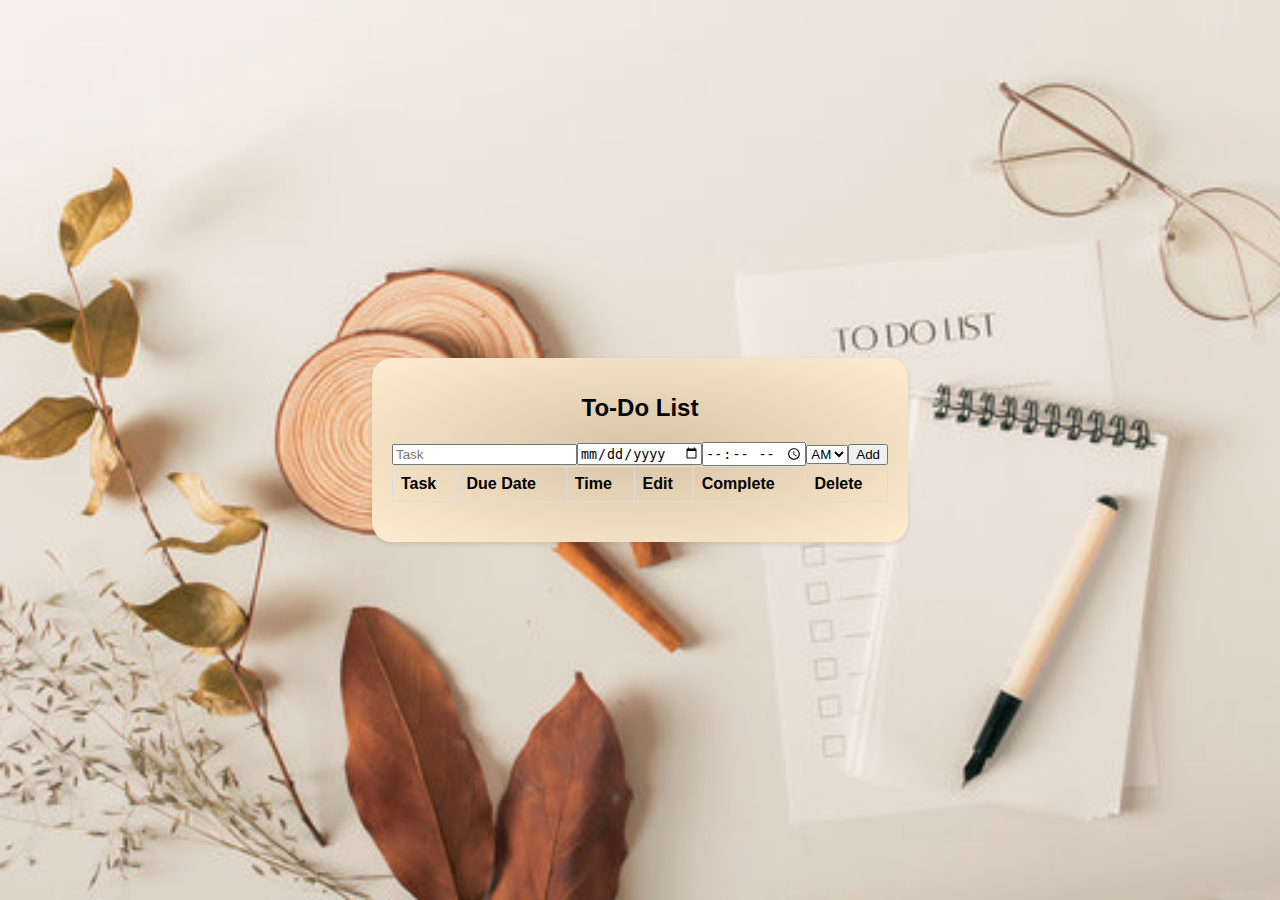
<file: ToDo List/index.html>
<!DOCTYPE html>
<html lang="en">
    <head>
        <meta charset="UTF-8">
        <meta name="viewport" content="width=device-width, initial-scale=1.0">
        <title>To-Do App</title>
        <link rel="stylesheet" href="styles.css">
        <script src="script.js" defer></script>
    </head>
    <body>
        <div class="container">
            <h1>To-Do List</h1>
            <div class="input-container">
                <input type="text" id="taskInput" placeholder="Task">
                <input type="date" id="dueDateInput">
                <input type="time" id="dueTimeInput">
                <select id="ampmInput">
                    <option value="AM">AM</option>
                    <option value="PM">PM</option>
                </select>
                <button id="addTaskBtn">Add</button>
            </div>
            <table>
                <thead>
                    <tr>
                        <th>Task</th>
                        <th>Due Date</th>
                        <th>Time</th>
                        <th>Edit</th>
                        <th>Complete</th>
                        <th>Delete</th>
                    </tr>
                </thead>
                <tbody id="taskList"></tbody>
            </table>
            <div id="editFormContainer" class="hidden">
                <h2>Edit Task</h2>
                <input type="text" id="editTaskInput" placeholder="Task">
                <input type="date" id="editDueDateInput">
                <input type="time" id="editDueTimeInput">
                <select id="editAmpmInput">
                    <option value="AM">AM</option>
                    <option value="PM">PM</option>
                </select>
                <button id="saveEditBtn">Save</button>
            </div>
        </div>
    </body>
</html>
</file>
<file: ToDo List/styles.css>
html, body {
    font-family: Arial, sans-serif;
    background: url(background.png) center center fixed;
    background-repeat: no-repeat;
    background-size: cover;
    height: 100%;
    margin: 0;
    padding: 0;
    display: flex;
    justify-content: center;
    align-items: center;
}

.container {
    max-width: 800px;
    background-image: radial-gradient(rgb(215,195,165), rgb(235, 215, 185), rgb(255,235,205));
    padding: 20px;
    border-radius: 20px;
    box-shadow: 0 2px 5px rgba(0, 0, 0, 0.1);
    text-align: center;
}

.input-container {
    display: flex;
    justify-content: center;
    align-items: center;
}

h1 {
    font-size: 24px;
    margin-bottom: 20px;
}

table {
    margin: 0 auto;
    width: 100%;
    border-collapse: collapse;
    margin-bottom: 20px;
}

table, th, td {
    border: 1px solid #ddd;
}

th, td {
    padding: 8px;
    text-align: left;
}

.completed {
    background-color: #8bc34a;
    color: #fff;
}

.overdue {
    background-color: #f44336;
    color: #fff;
}

.due-date, .time {
    white-space: nowrap;
}

.action-buttons button {
    padding: 5px 10px;
    margin: 0 5px;
    cursor: pointer;
}

.hidden {
    display: none;
}
</file>
